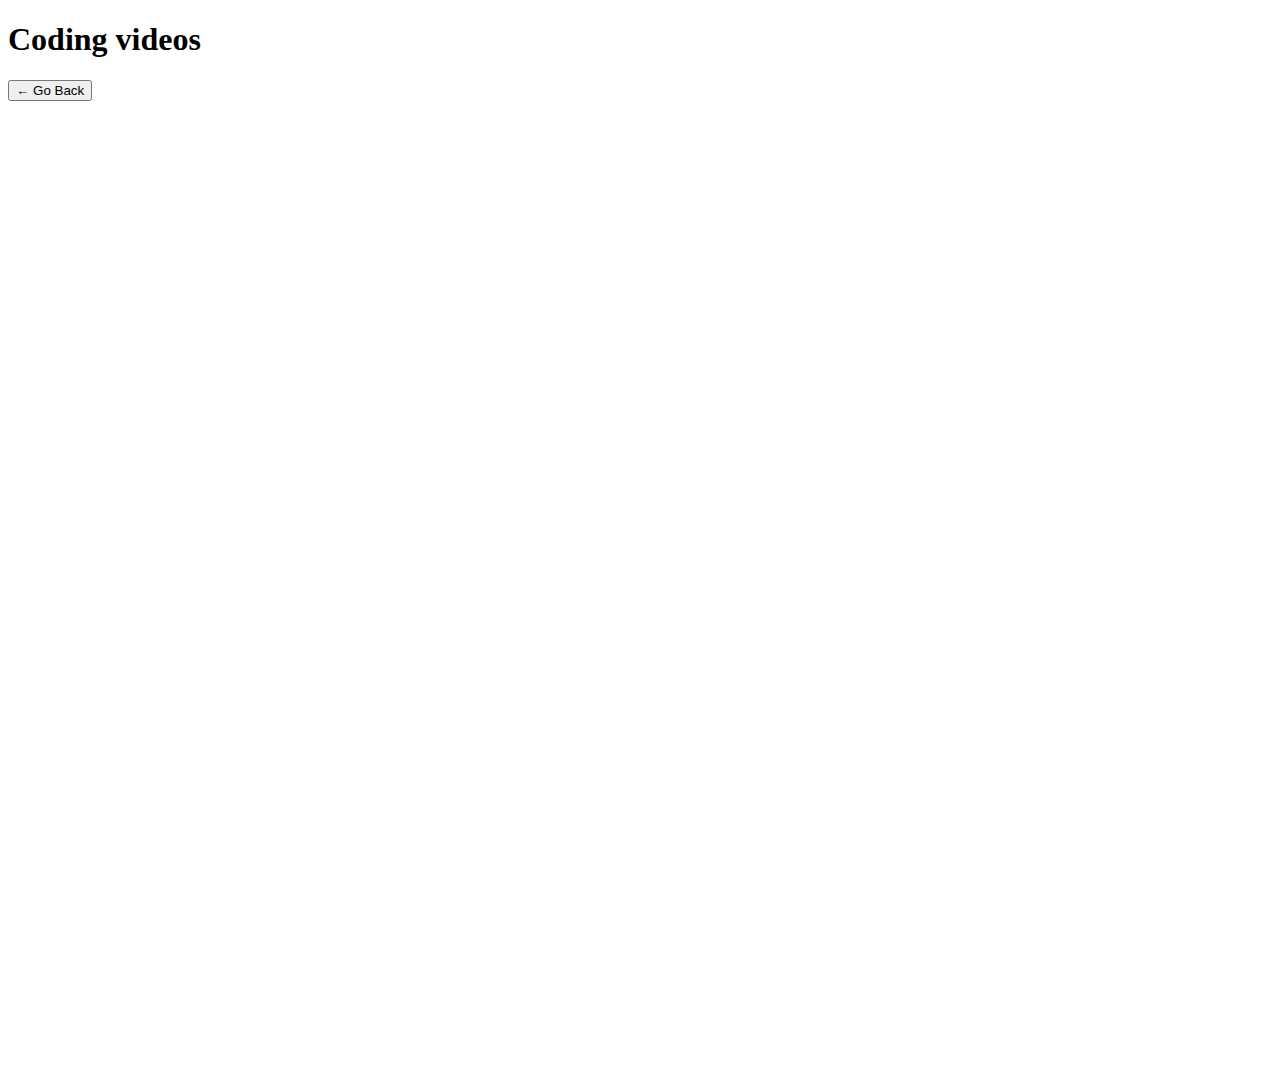
<file: coding.html>
<!DOCTYPE html>
<html lang="en">

<head>
    <meta charset="UTF-8">
    <meta name="viewport" content="width=device-width, initial-scale=1.0">
    <title>Coding</title>
</head>

<body>
    <h1>Coding videos</h1>
    <a href="index.html"><button>&larr; Go Back</button></a><br><br>
    <div>
        <iframe width="560" height="315" src="https://www.youtube.com/embed/MAlSjtxy5ak?si=ZQKYfpb7BrBBIThD"
            title="YouTube video player" frameborder="0"
            allow="accelerometer; autoplay; clipboard-write; encrypted-media; gyroscope; picture-in-picture; web-share"
            referrerpolicy="strict-origin-when-cross-origin" allowfullscreen></iframe>
    </div>
    <div>
        <iframe width="560" height="315" src="https://www.youtube.com/embed/NujWx4XkrQQ?si=39mjgxiW-YNKD6sO"
            title="YouTube video player" frameborder="0"
            allow="accelerometer; autoplay; clipboard-write; encrypted-media; gyroscope; picture-in-picture; web-share"
            referrerpolicy="strict-origin-when-cross-origin" allowfullscreen></iframe>
    </div>
    <div>
        <iframe width="560" height="315" src="https://www.youtube.com/embed/LvC68w9JS4Y?si=0HMd1KUqUL9oD8vE"
            title="YouTube video player" frameborder="0"
            allow="accelerometer; autoplay; clipboard-write; encrypted-media; gyroscope; picture-in-picture; web-share"
            referrerpolicy="strict-origin-when-cross-origin" allowfullscreen></iframe>
    </div>

</body>

</html>
</file>
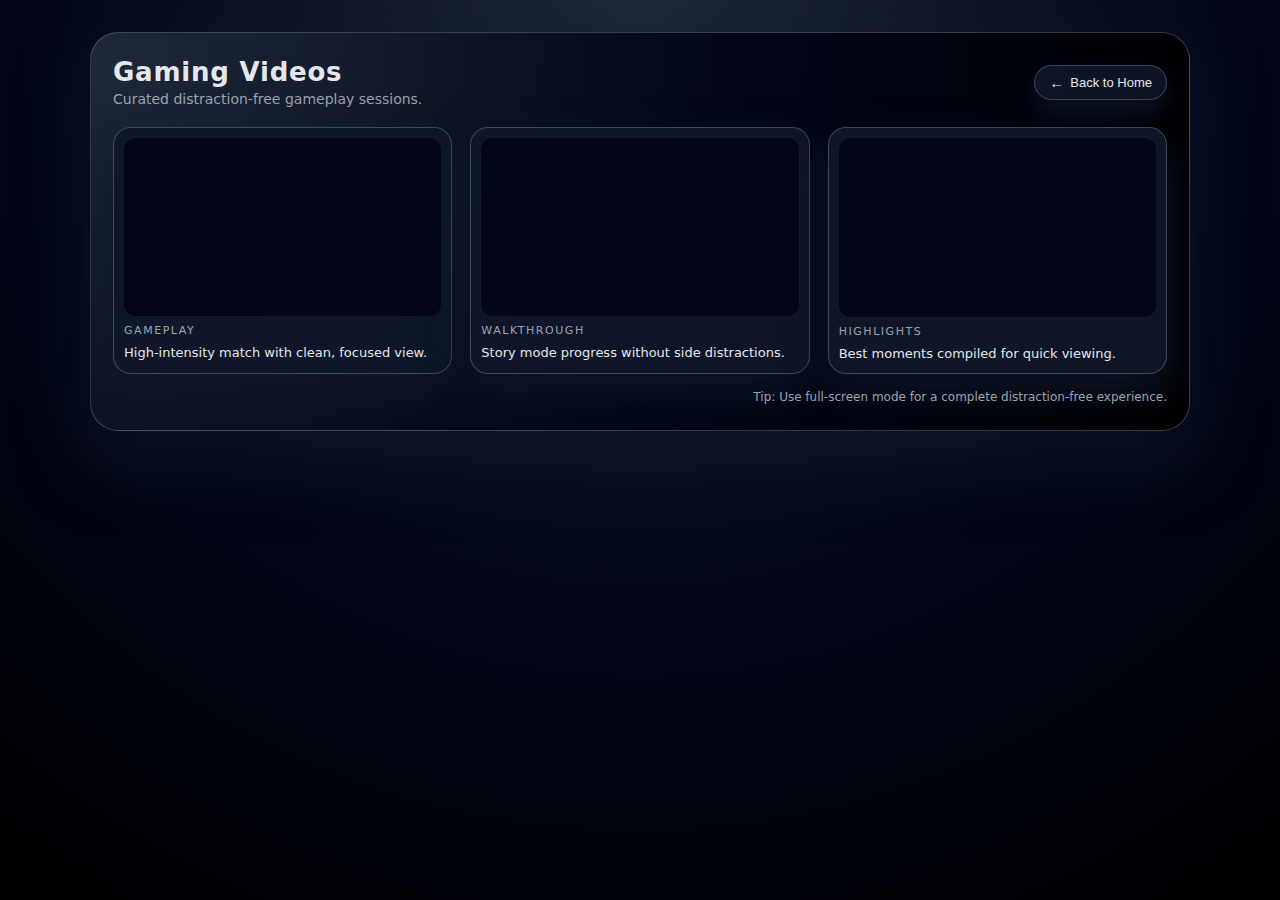
<file: games.html>
<!DOCTYPE html>
<html lang="en">

<head>
  <meta charset="UTF-8" />
  <meta name="viewport" content="width=device-width, initial-scale=1.0" />
  <title>Gaming Videos</title>

  <style>
    /* ===== Reset ===== */
    * {
      margin: 0;
      padding: 0;
      box-sizing: border-box;
    }

    :root {
      --bg: #020617;
      --card-bg: #020617;
      --surface: #0b1120;
      --primary: #2563eb;
      --accent: #f97316;
      --text-main: #e5e7eb;
      --text-muted: #9ca3af;
      --border-subtle: rgba(148, 163, 184, 0.35);
    }

    html,
    body {
      height: 100%;
    }

    body {
      font-family: system-ui, -apple-system, BlinkMacSystemFont, "Segoe UI", sans-serif;
      background: radial-gradient(circle at top, #1e293b 0, #020617 55%, #000 100%);
      color: var(--text-main);
      display: flex;
      justify-content: center;
      align-items: flex-start;
      padding: 32px 16px;
    }

    /* ===== Page container ===== */
    .page-wrapper {
      width: 100%;
      max-width: 1100px;
      background: radial-gradient(circle at top left, #1e293b 0, #020617 55%, #000 100%);
      border-radius: 28px;
      border: 1px solid var(--border-subtle);
      padding: 24px 22px 26px;
      box-shadow: 0 28px 70px rgba(15, 23, 42, 0.9);
    }

    .page-header {
      display: flex;
      justify-content: space-between;
      align-items: center;
      gap: 12px;
      margin-bottom: 20px;
    }

    .page-title-block {
      display: flex;
      flex-direction: column;
      gap: 4px;
    }

    h1 {
      font-size: 26px;
      letter-spacing: 0.03em;
    }

    .subtitle {
      font-size: 14px;
      color: var(--text-muted);
    }

    /* Back button */
    .back-link {
      text-decoration: none;
    }

    .back-btn {
      border: 1px solid var(--border-subtle);
      background: linear-gradient(135deg, rgba(15, 23, 42, 0.95), rgba(15, 23, 42, 0.8));
      color: var(--text-main);
      padding: 8px 14px;
      border-radius: 999px;
      cursor: pointer;
      font-size: 13px;
      display: inline-flex;
      align-items: center;
      gap: 6px;
      box-shadow: 0 12px 25px rgba(15, 23, 42, 0.9);
      transition: transform 0.1s ease-out, box-shadow 0.15s ease-out, background 0.15s ease-out;
    }

    .back-btn span {
      font-size: 15px;
    }

    .back-btn:hover {
      transform: translateY(-1px);
      box-shadow: 0 18px 35px rgba(15, 23, 42, 0.95);
      background: linear-gradient(135deg, rgba(15, 23, 42, 1), rgba(30, 64, 175, 0.7));
    }

    .back-btn:active {
      transform: translateY(0);
      box-shadow: 0 8px 20px rgba(15, 23, 42, 0.95);
    }

    /* ===== Video grid ===== */
    .video-grid {
      margin-top: 6px;
      display: grid;
      grid-template-columns: repeat(3, minmax(0, 1fr));
      gap: 18px;
    }

    @media (max-width: 960px) {
      .video-grid {
        grid-template-columns: repeat(2, minmax(0, 1fr));
      }
    }

    @media (max-width: 640px) {
      .page-wrapper {
        padding: 18px 14px 20px;
      }

      .page-header {
        flex-direction: column-reverse;
        align-items: flex-start;
      }

      .video-grid {
        grid-template-columns: minmax(0, 1fr);
      }
    }

    .video-card {
      background: linear-gradient(150deg, rgba(15, 23, 42, 0.98), rgba(15, 23, 42, 0.9));
      border-radius: 18px;
      border: 1px solid var(--border-subtle);
      padding: 10px 10px 12px;
      box-shadow: 0 18px 40px rgba(15, 23, 42, 0.95);
      display: flex;
      flex-direction: column;
      gap: 8px;
    }

    .video-tag {
      font-size: 11px;
      text-transform: uppercase;
      letter-spacing: 0.14em;
      color: var(--text-muted);
    }

    .video-title {
      font-size: 13px;
      color: var(--text-main);
    }

    /* Responsive iframe container (16:9) */
    .video-frame {
      position: relative;
      width: 100%;
      padding-top: 56.25%;
      border-radius: 12px;
      overflow: hidden;
      background: #020617;
    }

    .video-frame iframe {
      position: absolute;
      inset: 0;
      width: 100%;
      height: 100%;
      border: 0;
    }

    /* Footer note */
    .footer-note {
      margin-top: 16px;
      font-size: 12px;
      color: var(--text-muted);
      text-align: right;
    }

    a {
      color: #93c5fd;
    }

    a:hover {
      text-decoration: underline;
    }
  </style>
</head>

<body>
  <div class="page-wrapper">
    <header class="page-header">
      <div class="page-title-block">
        <h1>Gaming Videos</h1>
        <p class="subtitle">Curated distraction‑free gameplay sessions.</p>
      </div>

      <a href="index.html" class="back-link">
        <button class="back-btn">
          <span>&larr;</span>
          Back to Home
        </button>
      </a>
    </header>

    <main>
      <section class="video-grid">
        <!-- Video 1 -->
        <article class="video-card">
          <div class="video-frame">
          <iframe src="https://www.youtube.com/embed/yufjP0MPPno?si=aMXx2spjrl6Ttk1l"
       title="YouTube video player" frameborder="0"
            allow="accelerometer; autoplay; clipboard-write; encrypted-media; gyroscope; picture-in-picture; web-share"
            referrerpolicy="strict-origin-when-cross-origin" allowfullscreen></iframe>

          </div>
          <p class="video-tag">Gameplay</p>
          <p class="video-title">High‑intensity match with clean, focused view.</p>
        </article>

        <!-- Video 2 -->
        <article class="video-card">
          <div class="video-frame">
            <iframe src="https://www.youtube.com/embed/SPgixVcfiCE?si=cbKzVeGmwv17J2bt"
              title="YouTube video player" allow="accelerometer; autoplay; clipboard-write; encrypted-media; gyroscope; picture-in-picture; web-share"
              referrerpolicy="strict-origin-when-cross-origin" allowfullscreen></iframe>
          </div>
          <p class="video-tag">Walkthrough</p>
          <p class="video-title">Story mode progress without side distractions.</p>
        </article>

        <!-- Video 3 -->
        <article class="video-card">
          <div class="video-frame">
            <iframe src="https://www.youtube.com/embed/5BBTghKXjDE?si=vTV0SUex0QltKjUF"
              title="YouTube video player" allow="accelerometer; autoplay; clipboard-write; encrypted-media; gyroscope; picture-in-picture; web-share"
              referrerpolicy="strict-origin-when-cross-origin" allowfullscreen></iframe>
          </div>
          <p class="video-tag">Highlights</p>
          <p class="video-title">Best moments compiled for quick viewing.</p>
        </article>
      </section>

      <p class="footer-note">Tip: Use full-screen mode for a complete distraction‑free experience.</p>
    </main>
  </div>
</body>

</html>
</file>
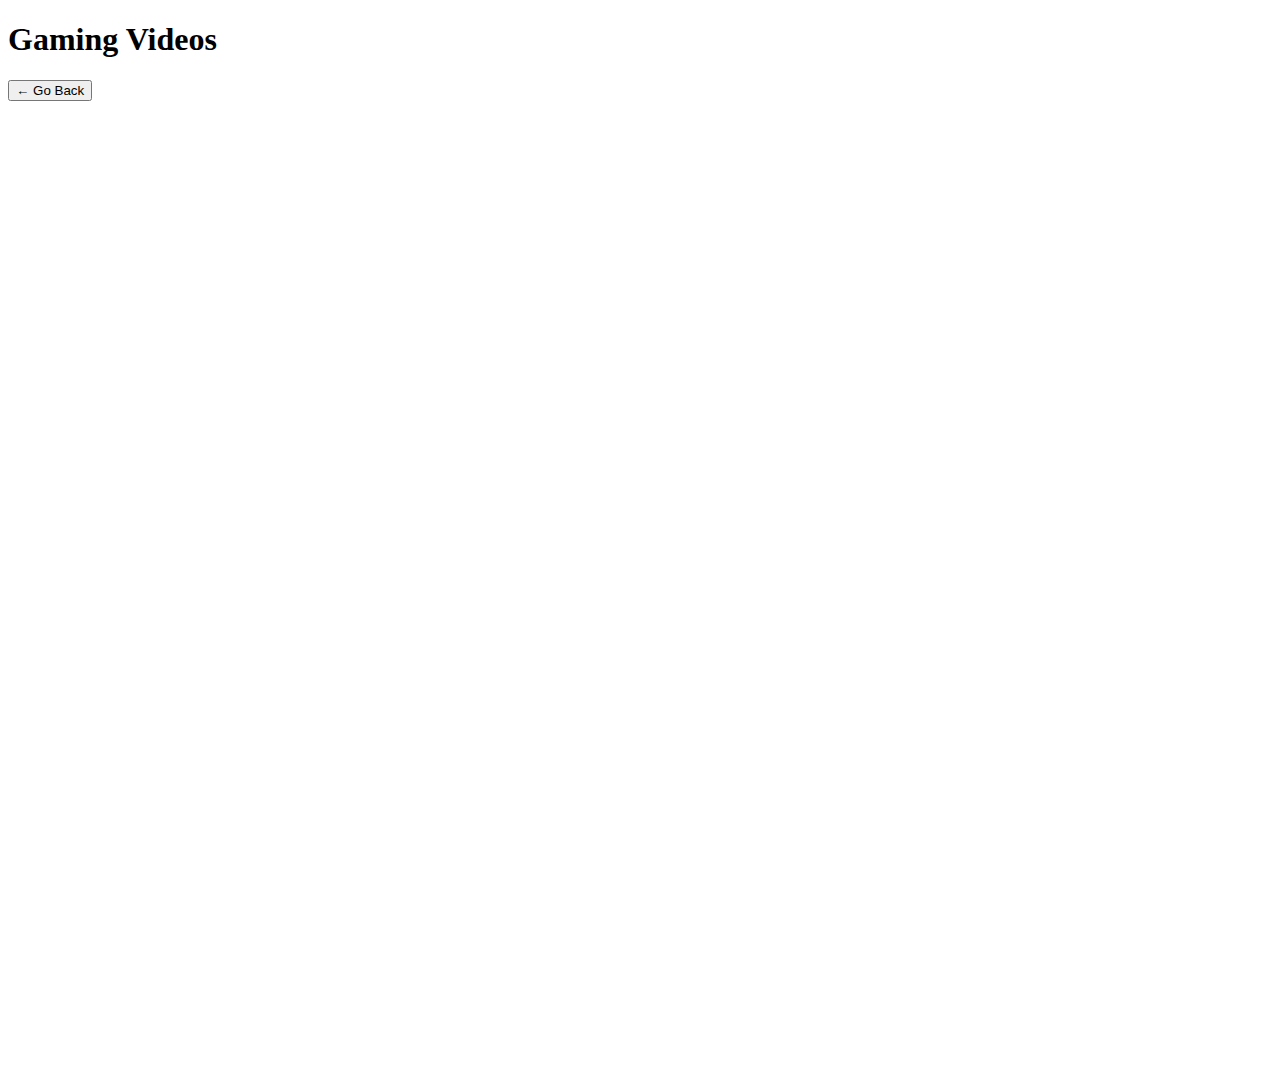
<file: gaming.html>
<!DOCTYPE html>
<html lang="en">

<head>
    <meta charset="UTF-8">
    <meta name="viewport" content="width=device-width, initial-scale=1.0">
    <title>Gaming</title>
</head>

<body>
    <h1>Gaming Videos</h1>
    <a href="index.html"><button>&larr; Go Back</button></a><br><br>
    <div>
        <iframe width="560" height="315" src="https://www.youtube.com/embed/yufjP0MPPno?si=aMXx2spjrl6Ttk1l"
            title="YouTube video player" frameborder="0"
            allow="accelerometer; autoplay; clipboard-write; encrypted-media; gyroscope; picture-in-picture; web-share"
            referrerpolicy="strict-origin-when-cross-origin" allowfullscreen></iframe>
    </div>
    <div>
        <iframe width="560" height="315" src="https://www.youtube.com/embed/SPgixVcfiCE?si=cbKzVeGmwv17J2bt"
            title="YouTube video player" frameborder="0"
            allow="accelerometer; autoplay; clipboard-write; encrypted-media; gyroscope; picture-in-picture; web-share"
            referrerpolicy="strict-origin-when-cross-origin" allowfullscreen></iframe>
    </div>
    <div>
        <iframe width="560" height="315" src="https://www.youtube.com/embed/5BBTghKXjDE?si=vTV0SUex0QltKjUF"
            title="YouTube video player" frameborder="0"
            allow="accelerometer; autoplay; clipboard-write; encrypted-media; gyroscope; picture-in-picture; web-share"
            referrerpolicy="strict-origin-when-cross-origin" allowfullscreen></iframe>
    </div>
</body>

</html>
</file>
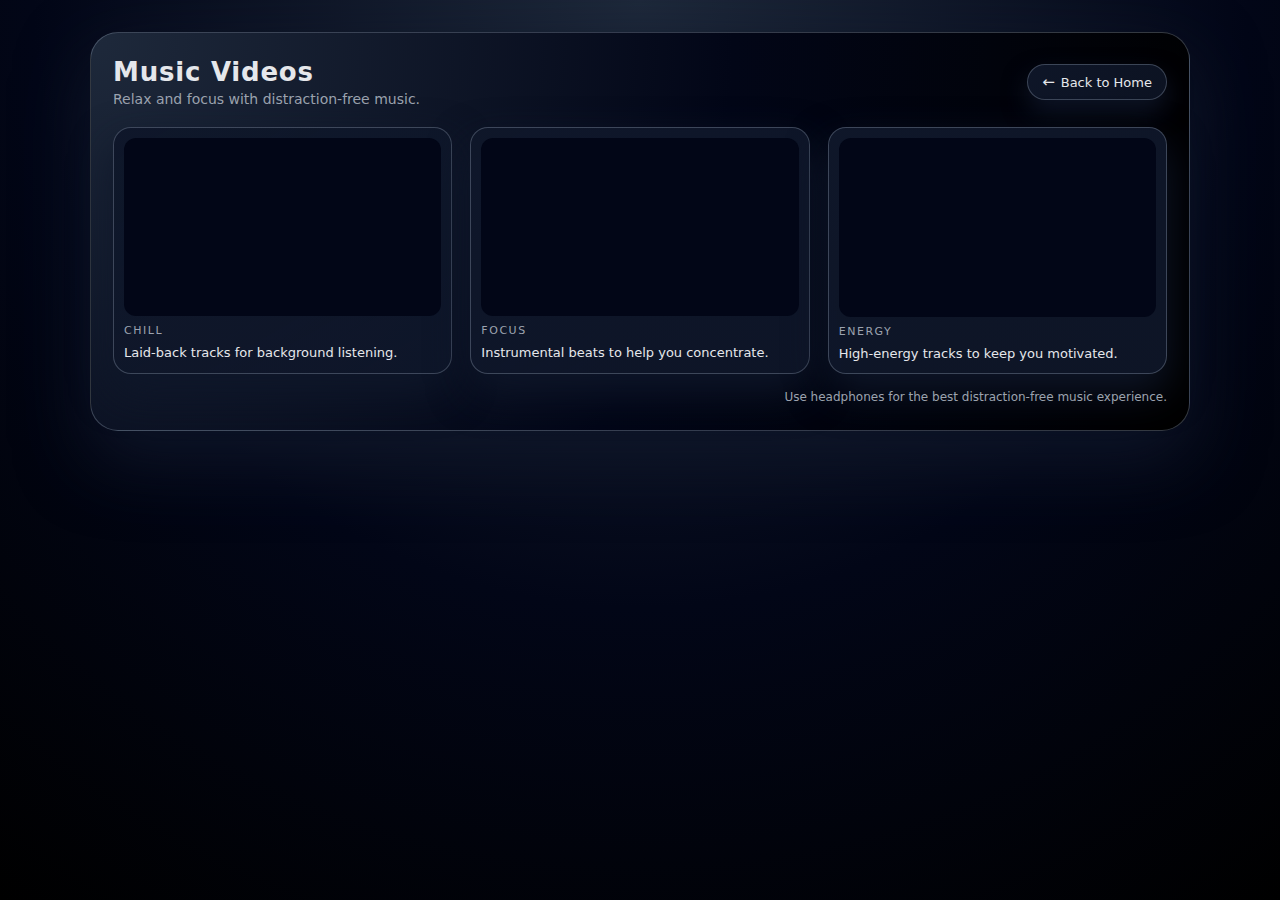
<file: music.html>
<!DOCTYPE html>
<html lang="en">

<head>
  <meta charset="UTF-8" />
  <meta name="viewport" content="width=device-width, initial-scale=1.0" />
  <title>Music Videos</title>

  <style>
    /* ===== Reset ===== */
    * {
      margin: 0;
      padding: 0;
      box-sizing: border-box;
    }

    :root {
      --bg: #020617;
      --card-bg: #020617;
      --surface: #0b1120;
      --primary: #2563eb;
      --accent: #f97316;
      --text-main: #e5e7eb;
      --text-muted: #9ca3af;
      --border-subtle: rgba(148, 163, 184, 0.35);
    }

    html,
    body {
      height: 100%;
    }

    body {
      font-family: system-ui, -apple-system, BlinkMacSystemFont, "Segoe UI", sans-serif;
      background: radial-gradient(circle at top, #1e293b 0, #020617 55%, #000 100%);
      color: var(--text-main);
      display: flex;
      justify-content: center;
      align-items: flex-start;
      padding: 32px 16px;
    }

    /* ===== Page container ===== */
    .page-wrapper {
      width: 100%;
      max-width: 1100px;
      background: radial-gradient(circle at top left, #1e293b 0, #020617 55%, #000 100%);
      border-radius: 28px;
      border: 1px solid var(--border-subtle);
      padding: 24px 22px 26px;
      box-shadow: 0 28px 70px rgba(15, 23, 42, 0.9);
    }

    .page-header {
      display: flex;
      justify-content: space-between;
      align-items: center;
      gap: 12px;
      margin-bottom: 20px;
    }

    .page-title-block {
      display: flex;
      flex-direction: column;
      gap: 4px;
    }

    h1 {
      font-size: 26px;
      letter-spacing: 0.03em;
    }

    .subtitle {
      font-size: 14px;
      color: var(--text-muted);
    }

    /* Back button */
    .back-link {
      text-decoration: none;
    }

    .back-btn {
      border: 1px solid var(--border-subtle);
      background: linear-gradient(135deg, rgba(15, 23, 42, 0.95), rgba(15, 23, 42, 0.8));
      color: var(--text-main);
      padding: 8px 14px;
      border-radius: 999px;
      cursor: pointer;
      font-size: 13px;
      display: inline-flex;
      align-items: center;
      gap: 6px;
      box-shadow: 0 12px 25px rgba(15, 23, 42, 0.9);
      transition: transform 0.1s ease-out, box-shadow 0.15s ease-out, background 0.15s ease-out;
    }

    .back-btn span {
      font-size: 15px;
    }

    .back-btn:hover {
      transform: translateY(-1px);
      box-shadow: 0 18px 35px rgba(15, 23, 42, 0.95);
      background: linear-gradient(135deg, rgba(15, 23, 42, 1), rgba(30, 64, 175, 0.7));
    }

    .back-btn:active {
      transform: translateY(0);
      box-shadow: 0 8px 20px rgba(15, 23, 42, 0.95);
    }
.back-btn {
  border: 1px solid var(--border-subtle);
  background: linear-gradient(135deg, rgba(15, 23, 42, 0.95), rgba(15, 23, 42, 0.8));
  color: var(--text-main);
  padding: 8px 14px;
  border-radius: 999px;
  cursor: pointer;
  font-size: 13px;
  display: inline-flex;
  align-items: center;
  gap: 6px;
  box-shadow: 0 12px 25px rgba(15, 23, 42, 0.9);
  transition: transform 0.1s ease-out, box-shadow 0.15s ease-out, background 0.15s ease-out;
  text-decoration: none; /* ADD THIS */
}

.back-btn:hover {
  transform: translateY(-1px);
  box-shadow: 0 18px 35px rgba(15, 23, 42, 0.95);
  background: linear-gradient(135deg, rgba(15, 23, 42, 1), rgba(30, 64, 175, 0.7));
  text-decoration: none; /* ADD THIS */
}

    /* ===== Video grid ===== */
    .video-grid {
      margin-top: 6px;
      display: grid;
      grid-template-columns: repeat(3, minmax(0, 1fr));
      gap: 18px;
    }

    @media (max-width: 960px) {
      .video-grid {
        grid-template-columns: repeat(2, minmax(0, 1fr));
      }
    }

    @media (max-width: 640px) {
      .page-wrapper {
        padding: 18px 14px 20px;
      }

      .page-header {
        flex-direction: column-reverse;
        align-items: flex-start;
      }

      .video-grid {
        grid-template-columns: minmax(0, 1fr);
      }
    }

    .video-card {
      background: linear-gradient(150deg, rgba(15, 23, 42, 0.98), rgba(15, 23, 42, 0.9));
      border-radius: 18px;
      border: 1px solid var(--border-subtle);
      padding: 10px 10px 12px;
      box-shadow: 0 18px 40px rgba(15, 23, 42, 0.95);
      display: flex;
      flex-direction: column;
      gap: 8px;
    }

    .video-tag {
      font-size: 11px;
      text-transform: uppercase;
      letter-spacing: 0.14em;
      color: var(--text-muted);
    }

    .video-title {
      font-size: 13px;
      color: var(--text-main);
    }

    /* Responsive iframe container (16:9) */
    .video-frame {
      position: relative;
      width: 100%;
      padding-top: 56.25%;
      border-radius: 12px;
      overflow: hidden;
      background: #020617;
    }

    .video-frame iframe {
      position: absolute;
      inset: 0;
      width: 100%;
      height: 100%;
      border: 0;
    }

    /* Footer note */
    .footer-note {
      margin-top: 16px;
      font-size: 12px;
      color: var(--text-muted);
      text-align: right;
    }

    a {
      color: #93c5fd;
    }

    a:hover {
      text-decoration: underline;
    }
  </style>
</head>

<body>
  <div class="page-wrapper">
    <header class="page-header">
      <div class="page-title-block">
        <h1>Music Videos</h1>
        <p class="subtitle">Relax and focus with distraction‑free music.</p>
      </div>

      <a href="index.html" class="back-link">
  <div class="back-btn">
    <span>&larr;</span>
    Back to Home
  </div>
</a>


    </header>

    <main>
      <section class="video-grid">
        <!-- Video 1 -->
        <article class="video-card">
          <div class="video-frame">
           <iframe src="https://www.youtube.com/embed/jE134_4domM?si=rC-ej76uKjhaqFU7"
        data-video-id="jE134_4domM"
        title="YouTube video player"
        allow="accelerometer; autoplay; clipboard-write; encrypted-media; gyroscope; picture-in-picture; web-share"
        referrerpolicy="strict-origin-when-cross-origin"
        allowfullscreen></iframe>
          </div>
          <p class="video-tag">Chill</p>
          <p class="video-title">Laid‑back tracks for background listening.</p>
        </article>

        <!-- Video 2 -->
        <article class="video-card">
          <div class="video-frame">
            <iframe src="https://www.youtube.com/embed/GbYykgfwTwQ?si=xVJiBf9YfAs_J-8C"
        data-video-id="GbYykgfwTwQ"
        title="YouTube video player"
        allow="accelerometer; autoplay; clipboard-write; encrypted-media; gyroscope; picture-in-picture; web-share"
        referrerpolicy="strict-origin-when-cross-origin"
        allowfullscreen></iframe>
          </div>
          <p class="video-tag">Focus</p>
          <p class="video-title">Instrumental beats to help you concentrate.</p>
        </article>

        <!-- Video 3 -->
        <article class="video-card">
          <div class="video-frame">
           <iframe src="https://www.youtube.com/embed/yaw7T0GnNr0?si=EbRwzAT66xsCmVPl"
        data-video-id="yaw7T0GnNr0"
        title="YouTube video player"
        allow="accelerometer; autoplay; clipboard-write; encrypted-media; gyroscope; picture-in-picture; web-share"
        referrerpolicy="strict-origin-when-cross-origin"
        allowfullscreen></iframe>
          </div>
          <p class="video-tag">Energy</p>
          <p class="video-title">High‑energy tracks to keep you motivated.</p>
        </article>
      </section>

      <p class="footer-note">Use headphones for the best distraction‑free music experience.</p>
    </main>
  </div>
</body>

</html>
</file>
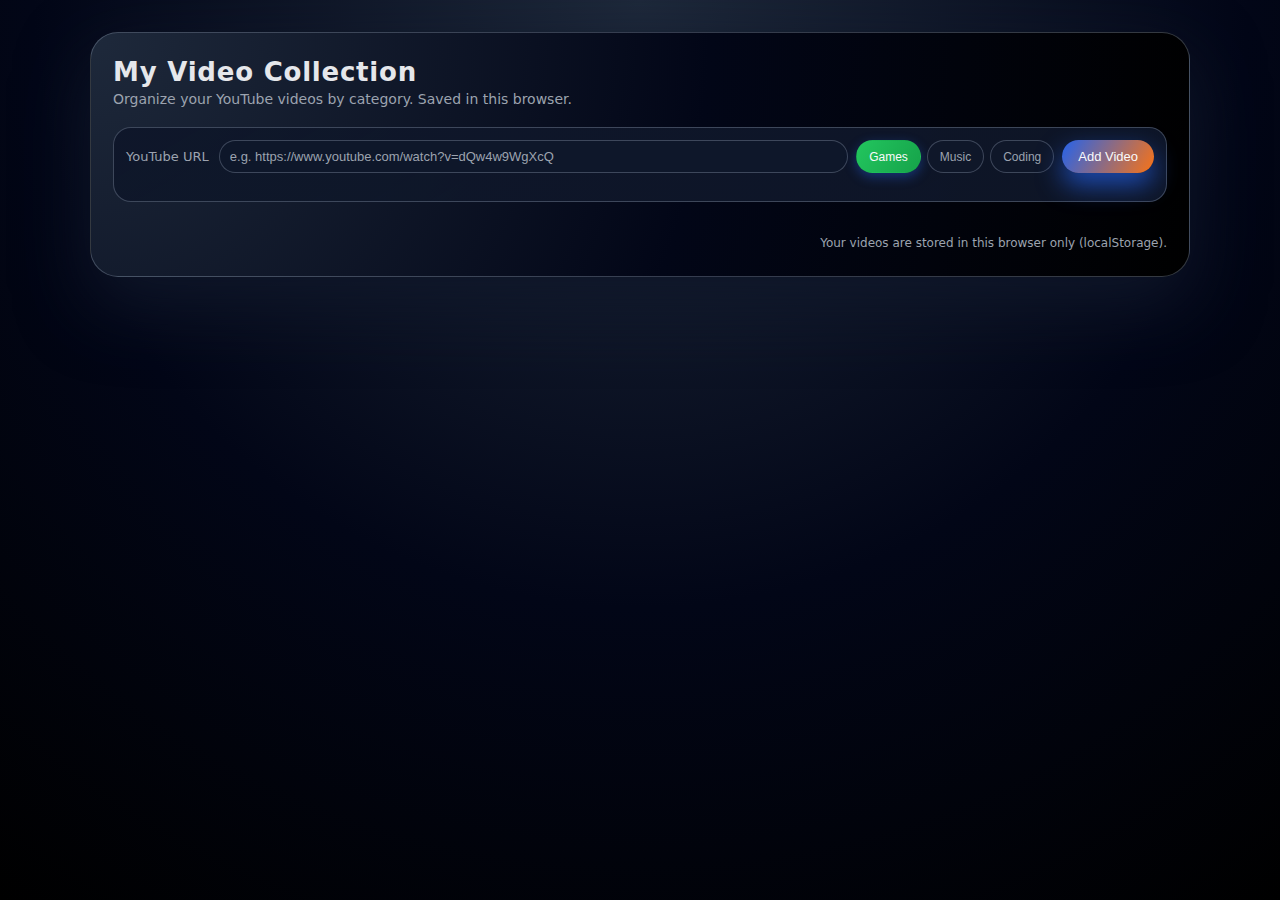
<file: user.html>
<!DOCTYPE html>
<html lang="en">

<head>
  <meta charset="UTF-8" />
  <meta name="viewport" content="width=device-width, initial-scale=1.0" />
  <title>My Videos</title>

  <style>
    /* ===== Reset ===== */
    * {
      margin: 0;
      padding: 0;
      box-sizing: border-box;
    }

    :root {
      --bg: #020617;
      --card-bg: #020617;
      --surface: #0b1120;
      --primary: #2563eb;
      --accent: #f97316;
      --games: #22c55e;
      --music: #3b82f6;
      --coding: #a855f7;
      --text-main: #e5e7eb;
      --text-muted: #9ca3af;
      --border-subtle: rgba(148, 163, 184, 0.35);
    }

    html,
    body {
      height: 100%;
    }

    body {
      font-family: system-ui, -apple-system, BlinkMacSystemFont, "Segoe UI", sans-serif;
      background: radial-gradient(circle at top, #1e293b 0, #020617 55%, #000 100%);
      color: var(--text-main);
      display: flex;
      justify-content: center;
      align-items: flex-start;
      padding: 32px 16px;
    }

    /* ===== Page container ===== */
    .page-wrapper {
      width: 100%;
      max-width: 1100px;
      background: radial-gradient(circle at top left, #1e293b 0, #020617 55%, #000 100%);
      border-radius: 28px;
      border: 1px solid var(--border-subtle);
      padding: 24px 22px 26px;
      box-shadow: 0 28px 70px rgba(15, 23, 42, 0.9);
    }

    .page-header {
      display: flex;
      justify-content: space-between;
      align-items: center;
      gap: 12px;
      margin-bottom: 20px;
      flex-wrap: wrap;
    }

    .page-title-block {
      display: flex;
      flex-direction: column;
      gap: 4px;
    }

    h1 {
      font-size: 26px;
      letter-spacing: 0.03em;
    }

    .subtitle {
      font-size: 14px;
      color: var(--text-muted);
    }

    /* ===== Form ===== */
    .video-form {
      margin-bottom: 18px;
      padding: 12px 12px 14px;
      border-radius: 18px;
      border: 1px solid var(--border-subtle);
      background: linear-gradient(150deg, rgba(15, 23, 42, 0.98), rgba(15, 23, 42, 0.9));
      display: flex;
      flex-wrap: wrap;
      gap: 10px;
      align-items: center;
    }

    .video-form label {
      font-size: 13px;
      color: var(--text-muted);
      min-width: 80px;
    }

    .video-form-inputs {
      flex: 1;
      display: flex;
      flex-wrap: wrap;
      gap: 8px;
      min-width: 300px;
    }

    .video-form input[type="text"] {
      flex: 1 1 220px;
      padding: 8px 10px;
      border-radius: 999px;
      border: 1px solid var(--border-subtle);
      background: rgba(15, 23, 42, 0.95);
      color: var(--text-main);
      font-size: 13px;
      outline: none;
    }

    .video-form input[type="text"]::placeholder {
      color: var(--text-muted);
    }

    /* Category selector */
    .category-selector {
      display: flex;
      gap: 6px;
      flex-wrap: wrap;
    }

    .category-btn {
      padding: 6px 12px;
      border-radius: 999px;
      border: 1px solid var(--border-subtle);
      background: rgba(15, 23, 42, 0.9);
      color: var(--text-muted);
      font-size: 12px;
      cursor: pointer;
      transition: all 0.15s ease-out;
    }

    .category-btn.active {
      background: linear-gradient(120deg, var(--primary), var(--accent));
      color: #f9fafb;
      border-color: transparent;
      box-shadow: 0 4px 12px rgba(37, 99, 235, 0.4);
    }

    .category-games.active {
      background: linear-gradient(120deg, var(--games), #16a34a);
    }

    .category-music.active {
      background: linear-gradient(120deg, var(--music), #1d4ed8);
    }

    .category-coding.active {
      background: linear-gradient(120deg, var(--coding), #9333ea);
    }

    .add-btn {
      padding: 8px 16px;
      border-radius: 999px;
      border: none;
      cursor: pointer;
      font-size: 13px;
      font-weight: 500;
      background: linear-gradient(120deg, var(--primary), var(--accent));
      color: #f9fafb;
      box-shadow: 0 12px 26px rgba(37, 99, 235, 0.7);
      transition: transform 0.1s ease-out, box-shadow 0.15s ease-out, filter 0.15s ease-out;
      white-space: nowrap;
    }

    .add-btn:hover {
      transform: translateY(-1px);
      box-shadow: 0 16px 34px rgba(37, 99, 235, 0.9);
      filter: brightness(1.03);
    }

    .add-btn:active {
      transform: translateY(0);
      box-shadow: 0 8px 18px rgba(30, 64, 175, 0.9);
    }

    .error-text {
      width: 100%;
      font-size: 12px;
      color: #f97373;
      margin-top: 4px;
    }

    /* ===== Video grid ===== */
    .video-grid {
      margin-top: 6px;
      display: grid;
      grid-template-columns: repeat(3, minmax(0, 1fr));
      gap: 18px;
    }

    @media (max-width: 960px) {
      .video-grid {
        grid-template-columns: repeat(2, minmax(0, 1fr));
      }
    }

    @media (max-width: 640px) {
      .page-wrapper {
        padding: 18px 14px 20px;
      }

      .page-header {
        flex-direction: column;
        align-items: flex-start;
      }

      .video-grid {
        grid-template-columns: minmax(0, 1fr);
      }

      .video-form {
        flex-direction: column;
        align-items: flex-start;
      }

      .video-form-inputs {
        width: 100%;
      }
    }

    .video-card {
      background: linear-gradient(150deg, rgba(15, 23, 42, 0.98), rgba(15, 23, 42, 0.9));
      border-radius: 18px;
      border: 1px solid var(--border-subtle);
      padding: 10px 10px 12px;
      box-shadow: 0 18px 40px rgba(15, 23, 42, 0.95);
      display: flex;
      flex-direction: column;
      gap: 8px;
      position: relative;
    }

    .video-category {
      font-size: 11px;
      text-transform: uppercase;
      letter-spacing: 0.14em;
      padding: 3px 8px;
      border-radius: 999px;
      font-weight: 500;
      width: fit-content;
    }

    .category-games-tag {
      background: rgba(34, 197, 94, 0.2);
      color: var(--games);
      border: 1px solid rgba(34, 197, 94, 0.4);
    }

    .category-music-tag {
      background: rgba(59, 130, 246, 0.2);
      color: var(--music);
      border: 1px solid rgba(59, 130, 246, 0.4);
    }

    .category-coding-tag {
      background: rgba(168, 85, 247, 0.2);
      color: var(--coding);
      border: 1px solid rgba(168, 85, 247, 0.4);
    }

    .video-title {
      font-size: 13px;
      color: var(--text-main);
      word-break: break-word;
    }

    .remove-btn {
      position: absolute;
      top: 8px;
      right: 8px;
      border: none;
      border-radius: 999px;
      padding: 2px 8px;
      font-size: 11px;
      cursor: pointer;
      background: rgba(239, 68, 68, 0.12);
      color: #fecaca;
      border: 1px solid rgba(248, 113, 113, 0.4);
      transition: background 0.15s ease-out, transform 0.08s ease-out;
    }

    .remove-btn:hover {
      background: rgba(239, 68, 68, 0.25);
      transform: translateY(-1px);
    }

    /* Responsive iframe container (16:9) */
    .video-frame {
      position: relative;
      width: 100%;
      padding-top: 56.25%;
      border-radius: 12px;
      overflow: hidden;
      background: #020617;
    }

    .video-frame iframe {
      position: absolute;
      inset: 0;
      width: 100%;
      height: 100%;
      border: 0;
    }

    /* Footer note */
    .footer-note {
      margin-top: 16px;
      font-size: 12px;
      color: var(--text-muted);
      text-align: right;
    }
  </style>
</head>

<body>
  <div class="page-wrapper">
    <header class="page-header">
      <div class="page-title-block">
        <h1>My Video Collection</h1>
        <p class="subtitle">Organize your YouTube videos by category. Saved in this browser.</p>
      </div>
    </header>

    <section class="video-form" id="video-form">
      <label for="videoUrl">YouTube URL</label>
      <div class="video-form-inputs">
        <input type="text" id="videoUrl"
          placeholder="e.g. https://www.youtube.com/watch?v=dQw4w9WgXcQ" />

        <div class="category-selector">
          <button class="category-btn category-games active" data-category="games">Games</button>
          <button class="category-btn category-music" data-category="music">Music</button>
          <button class="category-btn category-coding" data-category="coding">Coding</button>
        </div>

        <button class="add-btn" id="addBtn">Add Video</button>
      </div>
      <p class="error-text" id="errorText"></p>
    </section>

    <main>
      <section class="video-grid" id="videoGrid">
        <!-- Cards will load here -->
      </section>

      <p class="footer-note">
        Your videos are stored in this browser only (localStorage).
      </p>
    </main>
  </div>

  <script>
    const input = document.getElementById('videoUrl');
    const addBtn = document.getElementById('addBtn');
    const grid = document.getElementById('videoGrid');
    const errorText = document.getElementById('errorText');
    const categoryBtns = document.querySelectorAll('.category-btn');

    const STORAGE_KEY = 'myVideoCollection_v1';
    let currentCategory = 'games';
    let videos = []; // {id, url, category}

    function getYouTubeId(url) {
      try {
        const u = new URL(url);
        if (u.hostname === 'youtu.be') {
          return u.pathname.slice(1);
        }
        if (u.searchParams.has('v')) {
          return u.searchParams.get('v');
        }
        if (u.pathname.startsWith('/embed/')) {
          return u.pathname.split('/embed/')[1];
        }
        return null;
      } catch {
        return null;
      }
    }

    function updateCategoryUI(category) {
      categoryBtns.forEach(btn => {
        btn.classList.toggle('active', btn.dataset.category === category);
      });
    }

    function saveToStorage() {
      localStorage.setItem(STORAGE_KEY, JSON.stringify(videos));
    }

    function loadFromStorage() {
      const raw = localStorage.getItem(STORAGE_KEY);
      if (!raw) return;
      try {
        videos = JSON.parse(raw);
      } catch {
        videos = [];
      }
    }

    function createCard(video) {
      const embedUrl = `https://www.youtube.com/embed/${video.id}`;
      const categoryTagClass = `category-${video.category}-tag`;
      const card = document.createElement('article');
      card.className = `video-card category-${video.category}`;
      card.dataset.videoId = video.id;

      card.innerHTML = `
        <button class="remove-btn" title="Remove video">&times;</button>
        <div class="video-category ${categoryTagClass}">
          ${video.category.charAt(0).toUpperCase() + video.category.slice(1)}
        </div>
        <div class="video-frame">
          <iframe
            src="${embedUrl}"
            title="YouTube video player"
            allow="accelerometer; autoplay; clipboard-write; encrypted-media; gyroscope; picture-in-picture; web-share"
            allowfullscreen></iframe>
        </div>
        <p class="video-title">${video.url}</p>
      `;

      const removeBtn = card.querySelector('.remove-btn');
      removeBtn.addEventListener('click', () => {
        videos = videos.filter(v => v.id !== video.id);
        saveToStorage();
        card.remove();
      });

      return card;
    }

    function renderAll() {
      grid.innerHTML = '';
      videos.forEach(v => {
        const card = createCard(v);
        grid.prepend(card);
      });
    }

    function addVideo() {
      errorText.textContent = '';
      const url = input.value.trim();
      if (!url) {
        errorText.textContent = 'Please paste a YouTube URL.';
        return;
      }

      const id = getYouTubeId(url);
      if (!id) {
        errorText.textContent = 'This does not look like a valid YouTube URL.';
        return;
      }

      // avoid duplicates
      if (videos.some(v => v.id === id)) {
        errorText.textContent = 'This video is already in your list.';
        return;
      }

      const video = { id, url, category: currentCategory };
      videos.push(video);
      saveToStorage();

      const card = createCard(video);
      grid.prepend(card);
      input.value = '';
    }

    // Category button handlers
    categoryBtns.forEach(btn => {
      btn.addEventListener('click', () => {
        currentCategory = btn.dataset.category;
        updateCategoryUI(currentCategory);
      });
    });

    // Add video handlers
    addBtn.addEventListener('click', (e) => {
      e.preventDefault();
      addVideo();
    });

    input.addEventListener('keydown', (e) => {
      if (e.key === 'Enter') {
        e.preventDefault();
        addVideo();
      }
    });

    // Init
    loadFromStorage();
    renderAll();
  </script>
</body>

</html>
</file>
